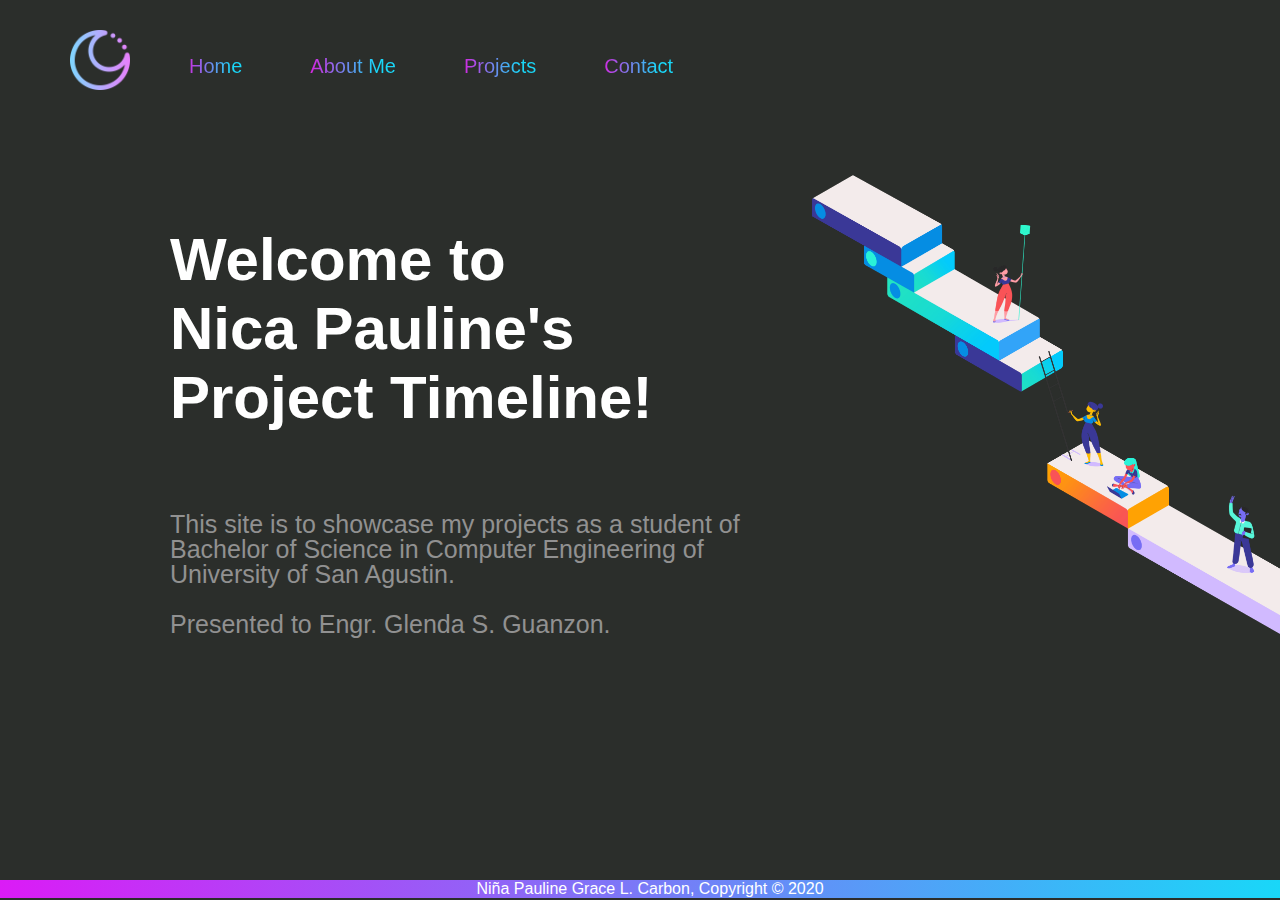
<file: index.html>
<html>
<head>
	<title>Nica Pauline Project Timeline</title>
	<link rel="stylesheet"  href="style.css">
	<link rel="stylesheet"  href="https://stackpath.bootstrapcdn.com/font-awesome/4.7.0/css/font-awesome.min.css">

</head>
<body>
	<section>
		<nav>
	<div class="container">
		<div class="menu">
			<ul>
				<li class="logo"> <img src="moon.png"></li>
				<li class="active"><a href="index.html"> Home</a></li>
				<li class="active1"><a href="aboutme.html"> About Me</a></li>
				<li class="active2"><a href="#"> Projects</a>
					<ul>
						<li><a href="3rdyr.html">3rd year</a> </li>
						<li><a href="4thyr.html">4th year</a> </li>
						<li><a href="5thyr.html">5th year</a> </li>
					</ul>
				</li>

				<li class="active3"><a href="contact.html"> Contact</a></li>
			</ul>
			
		</div>
		<div class="banner">
			<div class="App-text"> 
				<h1> Welcome
				 to<br> Nica Pauline's <br>Project Timeline! <br></h1>
				<p><br><br>This site is to showcase my projects as a student of <br> Bachelor of Science in Computer Engineering of <br> University of San Agustin. <br>
				<br> Presented to Engr. Glenda S. Guanzon.</p>
				</div>
				<div class="app-picture">
					<img src="1.png">
					
				</div>
	</div>
		</nav>
	</section>
	<footer>
		<p> Niña Pauline Grace L. Carbon, Copyright &copy; 2020 </p>
	</footer>
</body>
</html>
</file>
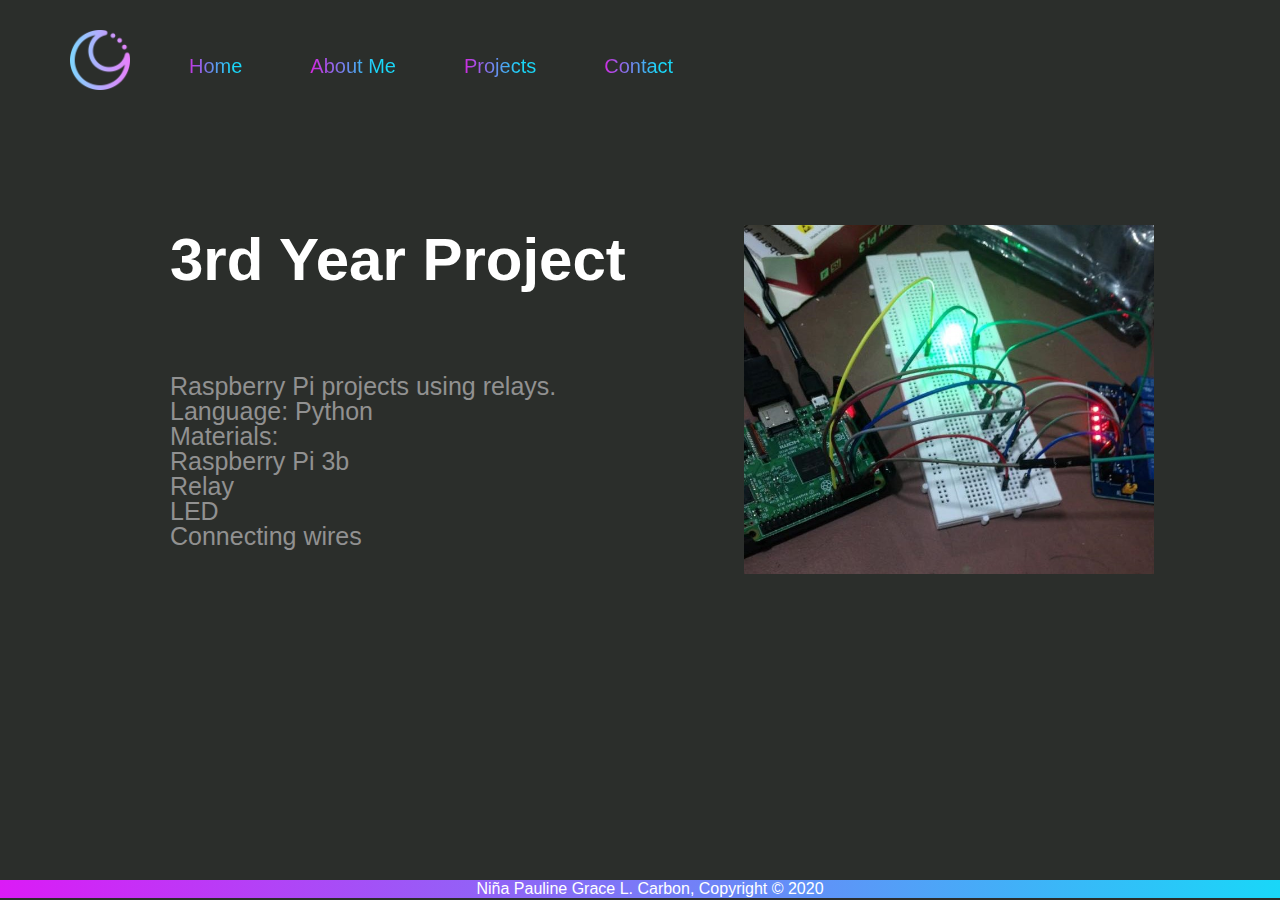
<file: 3rdyr.html>
<html>
<head>
	<title>Nica Pauline Project Timeline</title>
	<link rel="stylesheet"  href="style.css">
	<link rel="stylesheet"  href="https://stackpath.bootstrapcdn.com/font-awesome/4.7.0/css/font-awesome.min.css">

</head>
<body>
	<section>
		<nav>
	<div class="container">
		<div class="menu">
			<ul>
				<li class="logo"> <img src="moon.png"></li>
				<li class="active"><a href="index.html"> Home</a></li>
				<li class="active1"><a href="aboutme.html"> About Me</a></li>
				<li class="active2"><a href="#"> Projects</a>
					<ul>
						<li><a href="3rdyr.html">3rd year</a> </li>
						<li><a href="4thyr.html">4th year</a> </li>
						<li><a href="5thyr.html">5th year</a> </li>
					</ul>
				</li>

				<li class="active3"><a href="contact.html"> Contact</a></li>
			</ul>
			
		</div>
		<div class="banner">
			<div class="App-text"> 
				<h1> 3rd Year Project</h1>
				<p><br><br>Raspberry Pi projects using relays.
					<br> Language: Python
					<br> Materials: <br> 	Raspberry Pi 3b <br> Relay <br>LED <br>Connecting wires</p>
				</div>
				<div class="app-picture3">
					<img src="3.jpg">
					
				</div>
	</div>
		</nav>
	</section>
	<footer>
		<p> Niña Pauline Grace L. Carbon, Copyright &copy; 2020 </p>
	</footer>
</body>
</html>
</file>
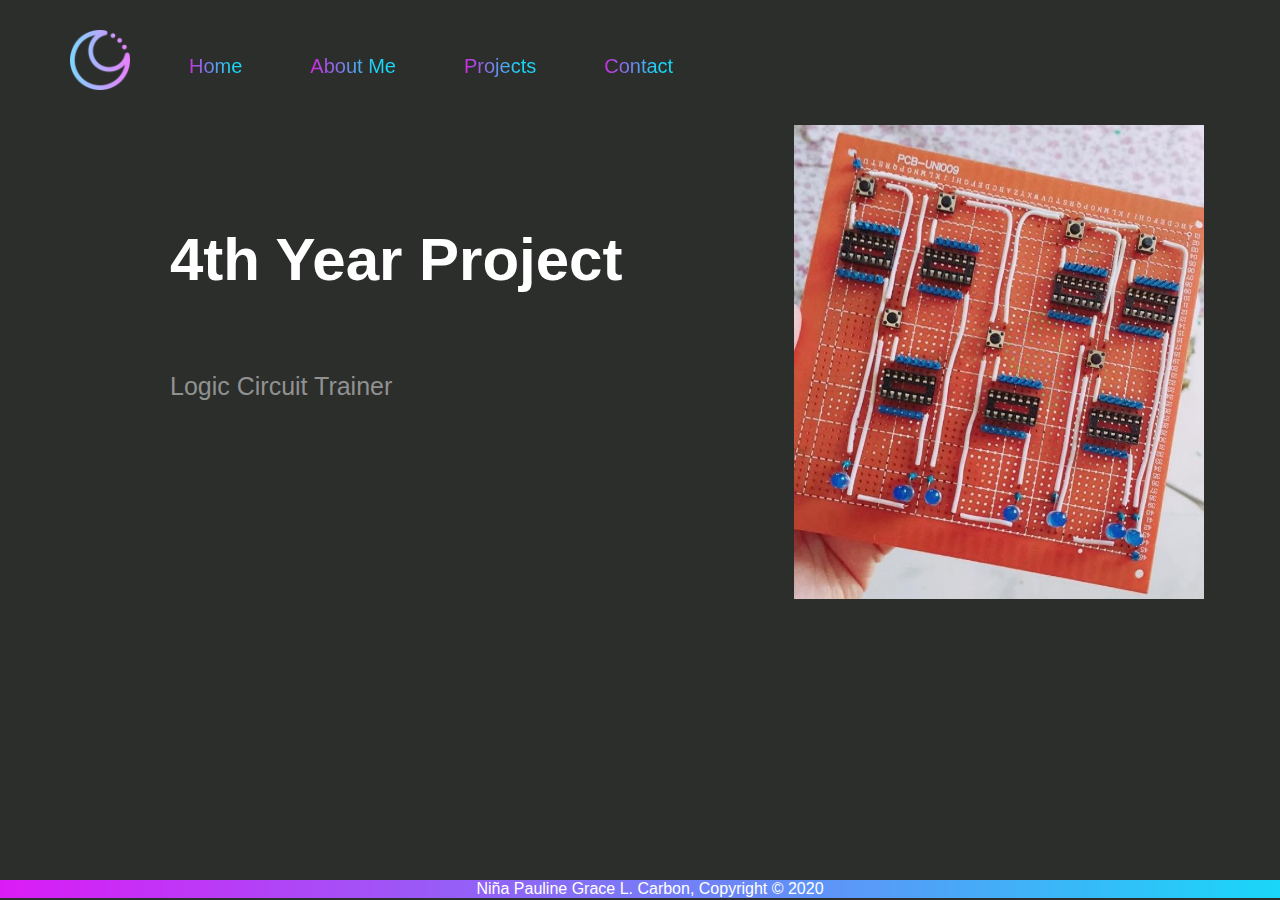
<file: 4thyr.html>
<html>
<head>
	<title>Nica Pauline Project Timeline</title>
	<link rel="stylesheet"  href="style.css">
	<link rel="stylesheet"  href="https://stackpath.bootstrapcdn.com/font-awesome/4.7.0/css/font-awesome.min.css">

</head>
<body>
	<section>
		<nav>
	<div class="container">
		<div class="menu">
			<ul>
				<li class="logo"> <img src="moon.png"></li>
				<li class="active"><a href="index.html"> Home</a></li>
				<li class="active1"><a href="aboutme.html"> About Me</a></li>
				<li class="active2"><a href="#"> Projects</a>
					<ul>
						<li><a href="3rdyr.html">3rd year</a> </li>
						<li><a href="4thyr.html">4th year</a> </li>
						<li><a href="5thyr.html">5th year</a> </li>
					</ul>
				</li>

				<li class="active3"><a href="contact.html"> Contact</a></li>
			</ul>
			
		</div>
		<div class="banner">
			<div class="App-text"> 
				<h1> 4th Year Project</h1>
				<p><br><br>Logic Circuit Trainer
					</p>
				</div>
				<div class="app-picture4">
					<img src="4.jpg">
					
				</div>
	</div>
		</nav>
	</section>
	<footer>
		<p> Niña Pauline Grace L. Carbon, Copyright &copy; 2020 </p>
	</footer>
</body>
</html>
</file>
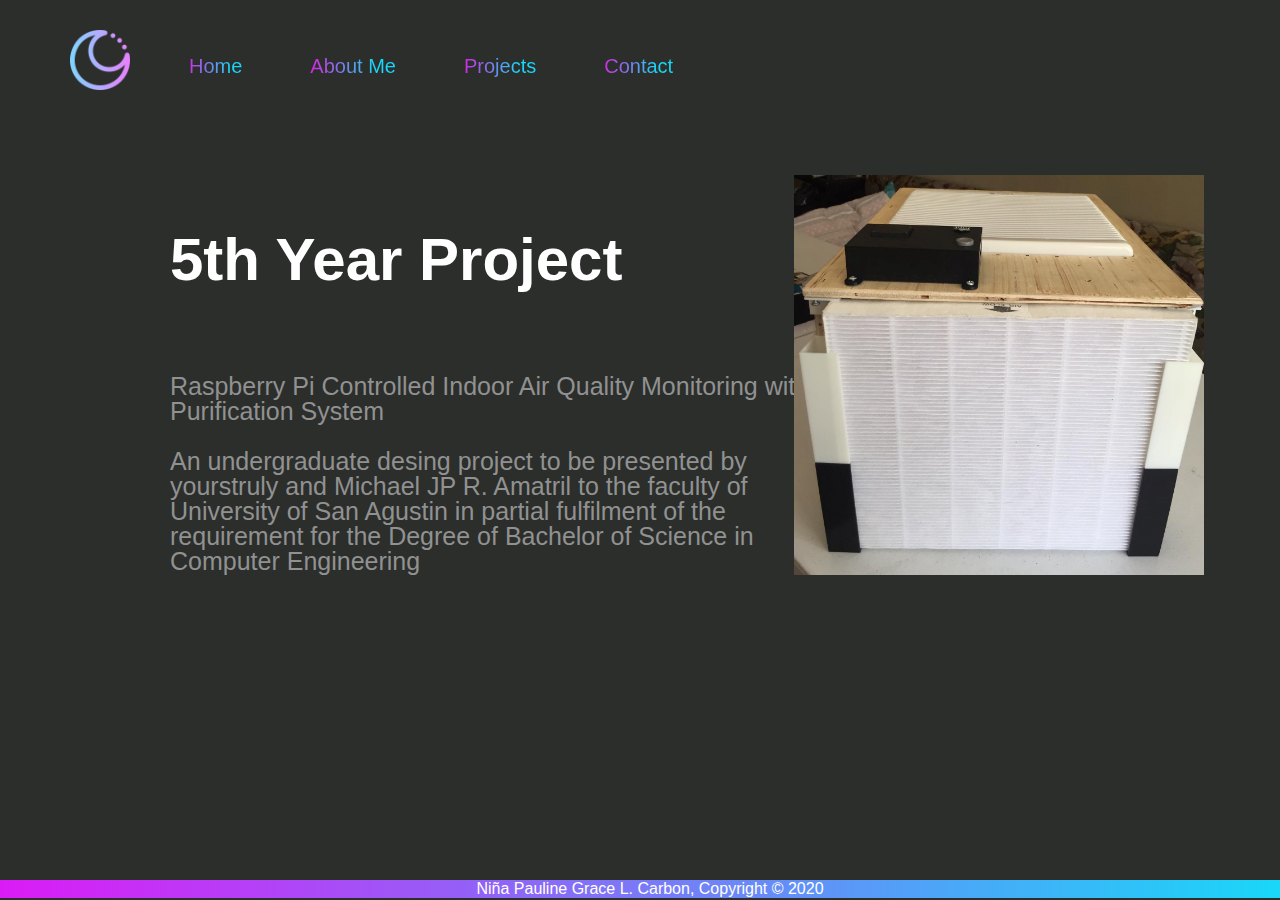
<file: 5thyr.html>
<html>
<head>
	<title>Nica Pauline Project Timeline</title>
	<link rel="stylesheet"  href="style.css">
	<link rel="stylesheet"  href="https://stackpath.bootstrapcdn.com/font-awesome/4.7.0/css/font-awesome.min.css">

</head>
<body>
	<section>
		<nav>
	<div class="container">
		<div class="menu">
			<ul>
				<li class="logo"> <img src="moon.png"></li>
				<li class="active"><a href="index.html"> Home</a></li>
				<li class="active1"><a href="aboutme.html"> About Me</a></li>
				<li class="active2"><a href="#"> Projects</a>
					<ul>
						<li><a href="3rdyr.html">3rd year</a> </li>
						<li><a href="4thyr.html">4th year</a> </li>
						<li><a href="5thyr.html">5th year</a> </li>
					</ul>
				</li>

				<li class="active3"><a href="contact.html"> Contact</a></li>
			</ul>
			
		</div>
		<div class="banner">
			<div class="App-text"> 
				<h1> 5th Year Project</h1>
				<p><br><br>Raspberry Pi Controlled Indoor Air Quality Monitoring with Purification System
					<br> <br> An undergraduate desing project to be presented by yourstruly and Michael JP R. Amatril to the faculty of University of San Agustin in partial fulfilment of the requirement for the Degree of Bachelor of Science in Computer Engineering  </p>
				</div>
				<div class="app-picture5">
					<img src="5.jpg">
					
				</div>
	</div>
		</nav>
	</section>
	<footer>
		<p> Niña Pauline Grace L. Carbon, Copyright &copy; 2020 </p>
	</footer>
</body>
</html>
</file>
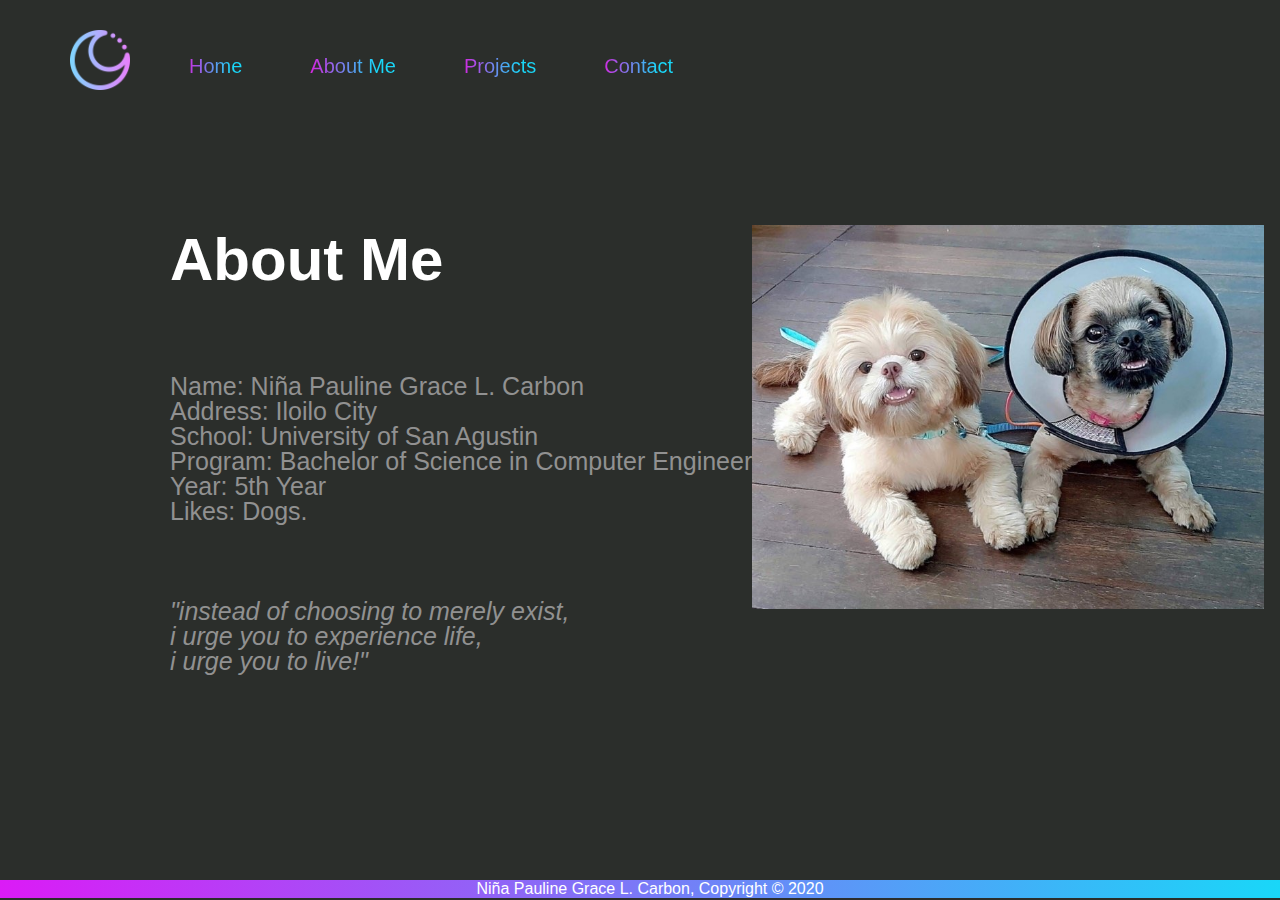
<file: aboutme.html>
<html>
<head>
	<title>Nica Pauline Project Timeline</title>
	<link rel="stylesheet"  href="style.css">
	<link rel="stylesheet"  href="https://stackpath.bootstrapcdn.com/font-awesome/4.7.0/css/font-awesome.min.css">

</head>
<body>
	<section>
		<nav>
	<div class="container">
		<div class="menu">
			<ul>
				<li class="logo"> <img src="moon.png"></li>
				<li class="active"><a href="index.html"> Home</a></li>
				<li class="active1"><a href="aboutme.html"> About Me</a></li>
				<li class="active2"><a href="#"> Projects</a>
					<ul>
						<li><a href="3rdyr.html">3rd year</a> </li>
						<li><a href="4thyr.html">4th year</a> </li>
						<li><a href="5thyr.html">5th year</a> </li>
					</ul>
				</li>

				<li class="active3"><a href="contact.html"> Contact</a></li>
			</ul>
			
		</div>
		<div class="banner">
			<div class="App-text"> 
				<h1> About Me</h1>
				<p><br><br>
				Name: 		Niña Pauline Grace L. Carbon <br>
				Address: 	Iloilo City <br>
				School:		University of San Agustin <br>
				Program:	Bachelor of Science in Computer Engineering <br>
				Year:		5th Year <br>
				Likes:		Dogs.<br>
				<br> <br> <br>
				<i>
					"instead of choosing to merely exist, <br> i urge you to experience life, <br> i urge you to live!"
				</i>
			</p>
				</div>
				<div class="app-picture1">
					<img src="2.jpg">
					
				</div>
	</div>
		</nav>
	</section>
	<footer>
		<p> Niña Pauline Grace L. Carbon, Copyright &copy; 2020 </p>
	</footer>
</body>
</html>
</file>
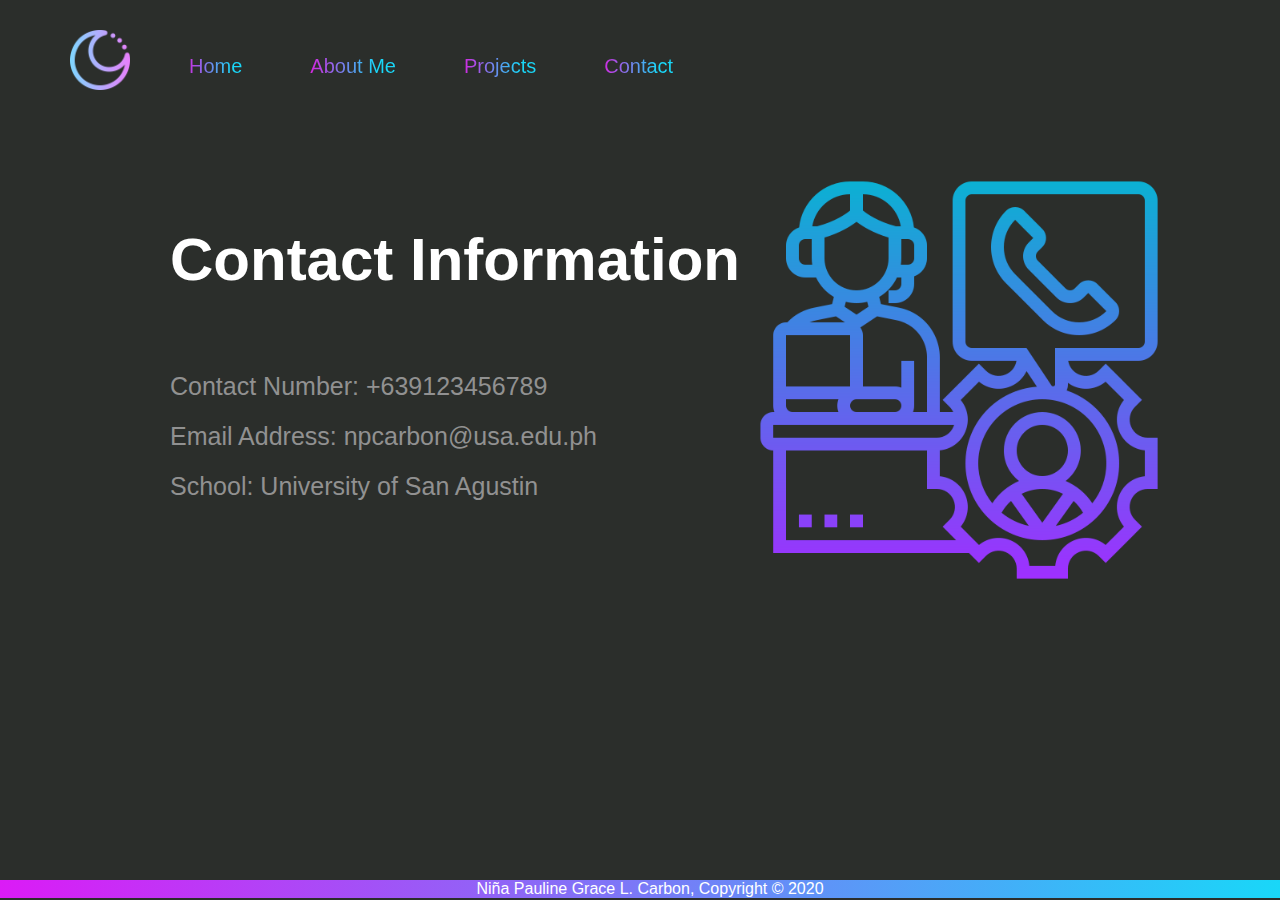
<file: contact.html>
<html>
<head>
	<title>Nica Pauline Project Timeline</title>
	<link rel="stylesheet"  href="style.css">
	<link rel="stylesheet"  href="https://stackpath.bootstrapcdn.com/font-awesome/4.7.0/css/font-awesome.min.css">

</head>
<body>
	<section>
		<nav>
	<div class="container">
		<div class="menu">
			<ul>
				<li class="logo"> <img src="moon.png"></li>
				<li class="active"><a href="index.html"> Home</a></li>
				<li class="active1"><a href="aboutme.html"> About Me</a></li>
				<li class="active2"><a href="#"> Projects</a>
					<ul>
						<li><a href="3rdyr.html">3rd year</a> </li>
						<li><a href="4thyr.html">4th year</a> </li>
						<li><a href="5thyr.html">5th year</a> </li>
					</ul>
				</li>

				<li class="active3"><a href="contact.html"> Contact</a></li>
			</ul>
			
		</div>
		<div class="banner">
			<div class="App-text"> 
				<h1> Contact Information</h1>
				<p><br><br>
				Contact Number: +639123456789 <br>
				<br>Email Address: 	npcarbon@usa.edu.ph <br>
				<br>School:		University of San Agustin <br>
				

			</p>
				</div>
				<div class="app-picture2">
					<img src="contact.png">
				</div>
	</div>
		</nav>
	</section>
	<footer>
		<p> Niña Pauline Grace L. Carbon, Copyright &copy; 2020 </p>
	</footer>
</body>
</html>
</file>
<file: style.css>
*{
	margin: 0;
	padding: 0;
	font-family: sans-serif;
}
.container{
	width: 100%;
	height: 100%;
	background: #2b2e2b;
}
.menu ul {
	display: inline-flex;
	margin: 50px;
}
.menu ul li{
	list-style: none;
	margin: 0 20px;
	color: #b2b1b1;
	cursor: pointer;
	float: left;
	position: relative;
}
.menu ul li a {
	display: block;
	color: #b2b1b1;
	font-size: 20px;
	font-family: sans-serif;
	padding: 5px 14px;
	text-decoration: none;
	position: relative;
}
.menu ul li ul {
	display: none;
	position: relative;
	background-color: #42455a;
	border-radius: 0px 0px 4px 4px; 
}
.menu ul li:hover ul {
	display: block;
}
.menu ul li ul li {
	width: 110px;
	border-radius: 3px;
}
.menu ul li ul li a {
	padding: 10px 14px;
}
.menu ul li ul li a:hover {
	background-color: #f3f3f3;
}
.logo img{
	width: 60px;
	margin-top: -20px;
	margin-right: 5px;

}
.active{
	font-size: 20px;
	background: linear-gradient(to left, #fd00da, #19d7f8 70%);
	-webkit-background-clip: text;
	-webkit-text-fill-color: transparent;
}
.active1{
	font-size: 20px;
	background: linear-gradient(to left, #fd00da, #19d7f8 70%);
	-webkit-background-clip: text;
	-webkit-text-fill-color: transparent;
}
.active2, .menu ul li a{
	font-size: 20px;
	background: linear-gradient(to right, #fd00da,#19d7f8 70%);
	-webkit-background-clip: text;
	-webkit-text-fill-color: transparent;
}
.active3{
	font-size: 20px;
	background: linear-gradient(to left, #fd00da, #19d7f8 70%);
	-webkit-background-clip: text;
	-webkit-text-fill-color: transparent;
}
.banner{
	width: 80%;
	height: 70%;
	top: 25%;
	left: 130px;
	position: absolute;
	color: #fff;
}
.App-text{
	width: 50%;
	float: left;
}
.App-text h1{
	font-size: 60px;
	width: 640px;
	position: relative;
	margin-left: 40px;
}
.App-text p{
	width: 650px;
	font-size: 25px;
	margin: 30px 0 30px 40px;
	line-height:  25px;
	color: #919191;
}
.app-picture{
	width: 50%;
	float: right;
}
.app-picture img{
	width: 100%;
	margin-top: -50px;
	margin-left: 170px;

}
footer {
	position: relative;
	padding-left: 20px;
	margin-top: -20px;
	color: #ffffff;
	background: linear-gradient(to right, #db1bf6,#19d7f8);
	text-align: center;
}
.app-picture1{
	width: 50%;
	float: right;
}
.app-picture1 img{
	margin-right: -110px;
	padding-right: -100px;
	width: 100%;
	float: right;
}
.app-picture2{
	width: 40%;
	float: right;
}
.app-picture2 img{
	margin-top: -50px;
	margin-right: -10px;
	padding-right: -90px;
	width: 100%;
	float: right;
}
.app-picture3 img{
	width: 40%;
	float: right;
}
.app-picture4 img{
	width: 40%;
	float: right;
	margin-top: -100;
	margin-right: -50px;
	padding-right: -90px;
}
.app-picture5 img{
	width: 40%;
	float: right;
	margin-top: -50;
	margin-right: -50px;
	padding-right: -90px;
}
</file>
